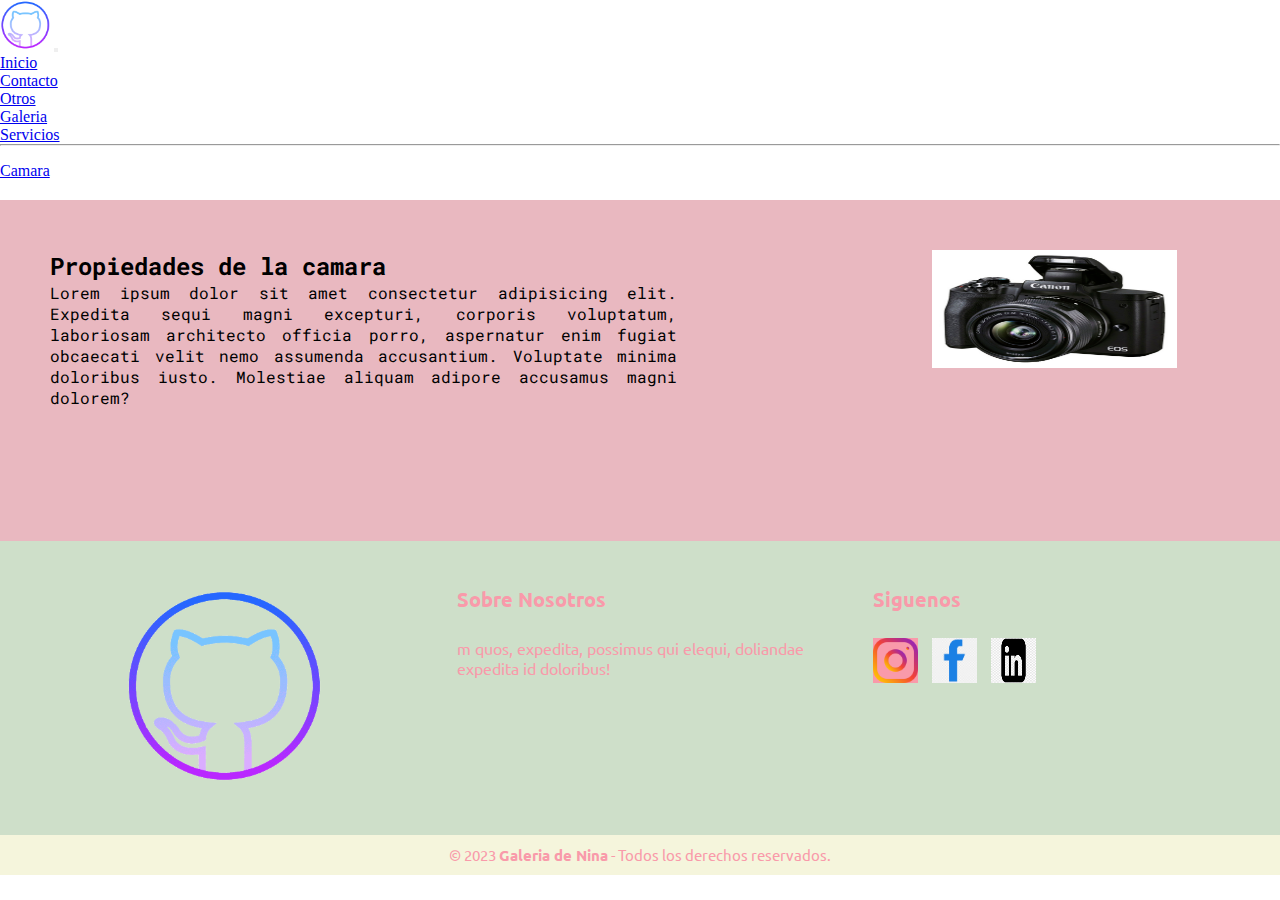
<file: pages/camara.html>
<!DOCTYPE html>
<html lang="es">
<head>
    <meta charset="UTF-8">
    <meta http-equiv="X-UA-Compatible" content="IE=edge">
    <meta name="viewport" content="width=device-width, initial-scale=1.0">
<link href="https://cdn.jsdelivr.net/npm/bootstrap@5.3.0-alpha2/dist/css/bootstrap.min.css" rel="stylesheet" integrity="sha384-aFq/bzH65dt+w6FI2ooMVUpc+21e0SRygnTpmBvdBgSdnuTN7QbdgL+OapgHtvPp" crossorigin="anonymous">
    
    <link rel="stylesheet" href="../css/style.css">
    <link rel="preconnect" href="https://fonts.googleapis.com">
<link rel="preconnect" href="https://fonts.gstatic.com" crossorigin>
<link href="https://fonts.googleapis.com/css2?family=Roboto+Mono:wght@500&family=Ubuntu:wght@500&display=swap" rel="stylesheet">
<link rel="icon" href="../img/michi-log-png.png">
<title>Camara</title>
    
</head>
<body>
    

</html>
<header>
    <nav class="navbar navbar-expand-lg bg-body-tertiary">
        <div class="container-fluid">
          <a class="navbar-brand" href="../index.html"><img src="../img/michi-log-png.png" width="50px" height="50px"></a>
          <button class="navbar-toggler" type="button" data-bs-toggle="collapse" data-bs-target="#navbarSupportedContent" aria-controls="navbarSupportedContent" aria-expanded="false" aria-label="Toggle navigation">
            <span class="navbar-toggler-icon"></span>
          </button>
          <div class="collapse navbar-collapse" id="navbarSupportedContent">
            <ul class="navbar-nav me-auto mb-2 mb-lg-0">
              <li class="nav-item">
                <a class="nav-link active" aria-current="page" href="../index.html">Inicio</a>
              </li>
              <li class="nav-item">
                <a class="nav-link" href="../pages/contacto.html">Contacto</a>
              </li>
              <li class="nav-item dropdown">
                <a class="nav-link dropdown-toggle" href="#" role="button" data-bs-toggle="dropdown" aria-expanded="false">
                  Otros
                </a>
                <ul class="dropdown-menu">
                  <li><a class="dropdown-item" href="../pages/galeria.html">Galeria</a></li>
                  <li><a class="dropdown-item" href="../pages/servicios.html">Servicios</a></li>
                  <li><hr class="dropdown-divider"></li>
                  <li><a class="dropdown-item" href="../pages/camara.html">Camara</a></li>
                </ul>
              </li>
            </ul>
          </div>
        </div>
      </nav>
</header>

    <main>
        <div class="box-camara">
            <div class="box-camara-text"><h2>Propiedades de la camara</h2>
            <p>Lorem ipsum dolor sit amet consectetur adipisicing elit. Expedita sequi magni excepturi, corporis voluptatum, laboriosam architecto officia porro, aspernatur enim fugiat obcaecati velit nemo assumenda accusantium. Voluptate minima doloribus iusto.
            Molestiae aliquam adipore accusamus magni dolorem?</p></div>
            <div class="box-camara-img"><img src="../img/camara-1.png" alt=""></div>
        </div>
    </main>




    <footer class="pie-de-pagina">
        <div class="grupo-1">
            <div class="box">
                <figure>
                    <a href="#">
                        <img src="../img/michi-log-png.png" alt="">
                    </a>
                </figure>
            </div>
            <div class="box">
                <h2>
                    Sobre Nosotros
                </h2>
                <p>
                    m quos, expedita, possimus qui elequi, doliandae expedita id doloribus!
                </p>
            </div>
            <div class="box">
                <h2>
                    Siguenos
                </h2>
                <div class="red-social">
                    <a href="#">
                        <img src="../img/logo-instagram.png" alt="">
                    </a>
                    <a href="#">
                        <img src="../img/logo-facebook.png" alt="">
                    </a>
                    <a href="#">
                        <img src="../img/logo-linkedin.png" alt="">
                    </a>
                </div>
            </div>
        </div>
        <div class="grupo-2">
            <small>&copy; 2023 <b>Galeria de Nina</b> - Todos los derechos reservados.</small>
        </div>
    </footer>
    <script src="https://cdn.jsdelivr.net/npm/bootstrap@5.3.0-alpha2/dist/js/bootstrap.bundle.min.js" integrity="sha384-qKXV1j0HvMUeCBQ+QVp7JcfGl760yU08IQ+GpUo5hlbpg51QRiuqHAJz8+BrxE/N" crossorigin="anonymous"></script>
</body>
</html>
</file>
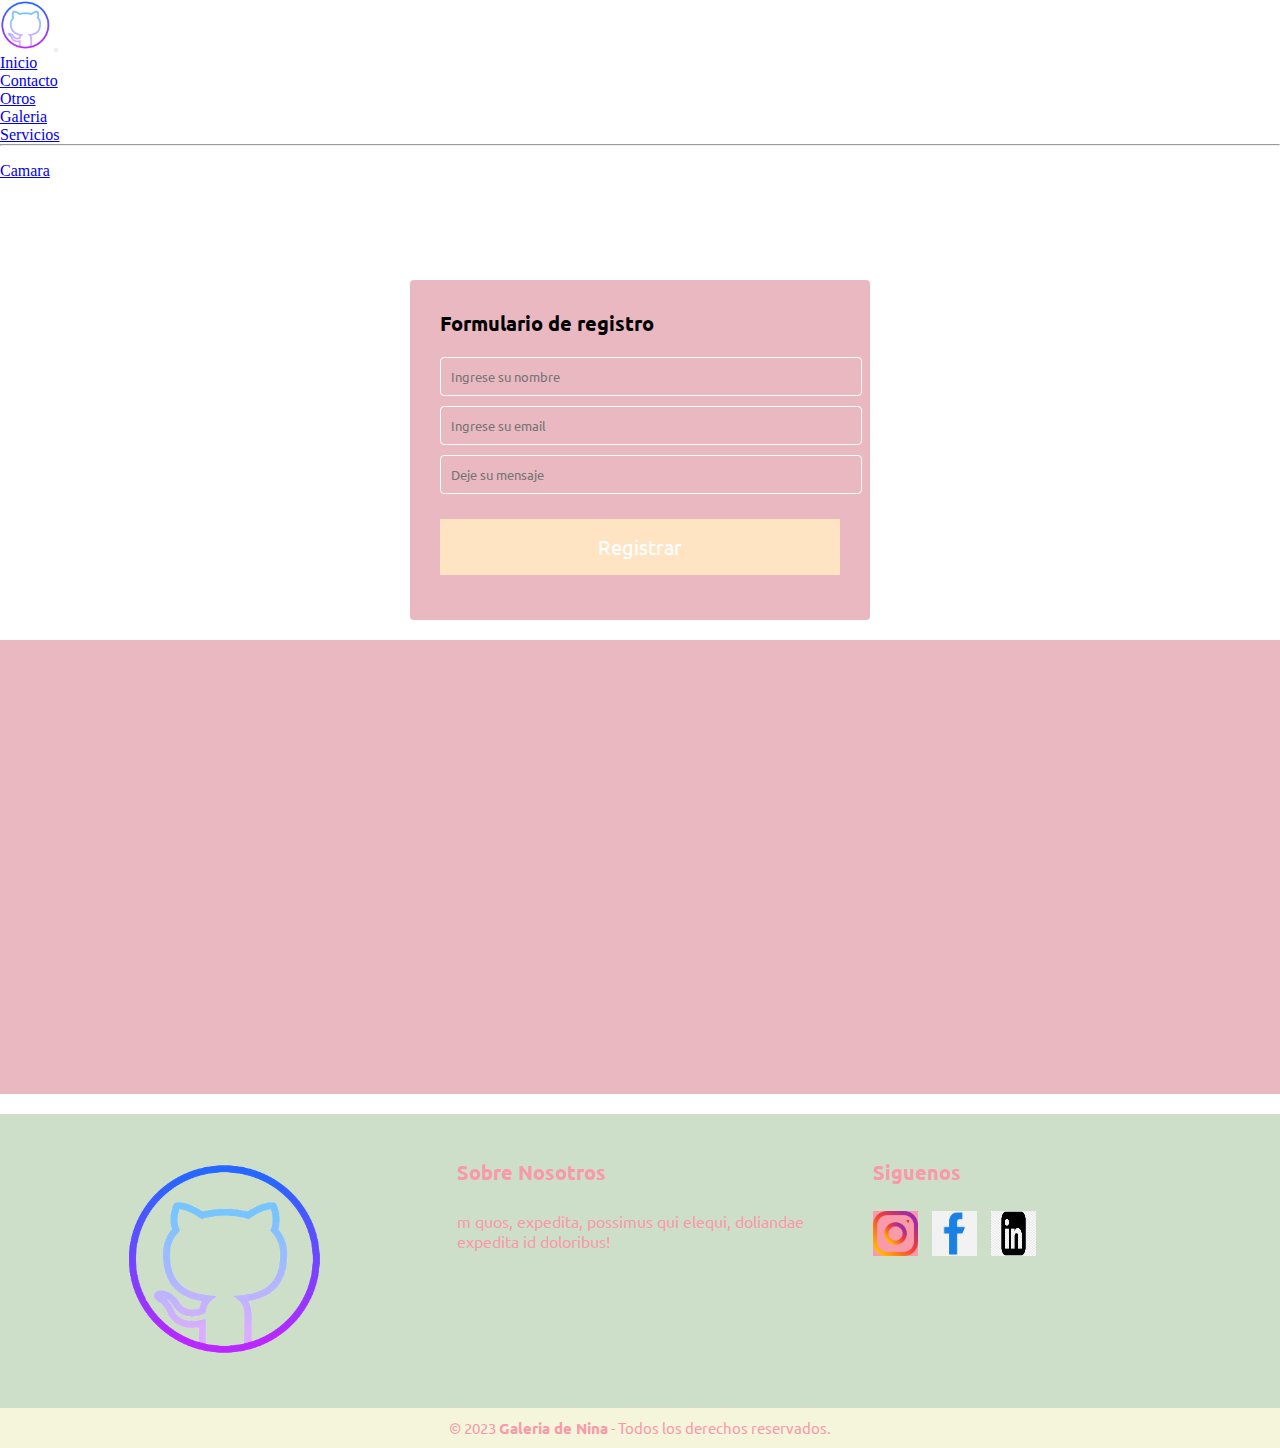
<file: pages/contacto.html>
<!DOCTYPE html>
<html lang="es">
<head>
    <meta charset="UTF-8">
    <meta http-equiv="X-UA-Compatible" content="IE=edge">
    <meta name="viewport" content="width=device-width, initial-scale=1.0">
<link href="https://cdn.jsdelivr.net/npm/bootstrap@5.3.0-alpha2/dist/css/bootstrap.min.css" rel="stylesheet" integrity="sha384-aFq/bzH65dt+w6FI2ooMVUpc+21e0SRygnTpmBvdBgSdnuTN7QbdgL+OapgHtvPp" crossorigin="anonymous">
    
    <link rel="stylesheet" href="../css/style.css">
    <link rel="preconnect" href="https://fonts.googleapis.com">
<link rel="preconnect" href="https://fonts.gstatic.com" crossorigin>
<link href="https://fonts.googleapis.com/css2?family=Roboto+Mono:wght@500&family=Ubuntu:wght@500&display=swap" rel="stylesheet">
<link rel="icon" href="../img/michi-log-png.png">
<title>Contacto</title>
    
</head>

<body>
    <header>
        <nav class="navbar navbar-expand-lg bg-body-tertiary">
            <div class="container-fluid">
              <a class="navbar-brand" href="../index.html"><img src="../img/michi-log-png.png" width="50px" height="50px"></a>
              <button class="navbar-toggler" type="button" data-bs-toggle="collapse" data-bs-target="#navbarSupportedContent" aria-controls="navbarSupportedContent" aria-expanded="false" aria-label="Toggle navigation">
                <span class="navbar-toggler-icon"></span>
              </button>
              <div class="collapse navbar-collapse" id="navbarSupportedContent">
                <ul class="navbar-nav me-auto mb-2 mb-lg-0">
                  <li class="nav-item">
                    <a class="nav-link active" aria-current="page" href="../index.html">Inicio</a>
                  </li>
                  <li class="nav-item">
                    <a class="nav-link" href="../pages/contacto.html">Contacto</a>
                  </li>
                  <li class="nav-item dropdown">
                    <a class="nav-link dropdown-toggle" href="#" role="button" data-bs-toggle="dropdown" aria-expanded="false">
                      Otros
                    </a>
                    <ul class="dropdown-menu">
                      <li><a class="dropdown-item" href="../pages/galeria.html">Galeria</a></li>
                      <li><a class="dropdown-item" href="../pages/servicios.html">Servicios</a></li>
                      <li><hr class="dropdown-divider"></li>
                      <li><a class="dropdown-item" href="../pages/camara.html">Camara</a></li>
                    </ul>
                  </li>
                </ul>
              </div>
            </div>
          </nav>
    </header>  
    
    <main>
        <form action="" class="form-register">
            <h4>
                Formulario de registro
            </h4>
            
        <input class= "controls" type="text" name="nombre" placeholder="Ingrese su nombre">
    
        <input class= "controls" type="email" name="correo" placeholder="Ingrese su email">
    
        <input class= "controls" type="text" name="descripcion" placeholder="Deje su mensaje">
        
        <input class="button" type="submit" value="Registrar">
        </form>
        <div class= "box-iframe-maps">
            <iframe src="https://www.google.com/maps/embed?pb=!1m18!1m12!1m3!1d32368.479514349805!2d-64.20419831450353!3d-31.48796504649355!2m3!1f0!2f0!3f0!3m2!1i1024!2i768!4f13.1!3m3!1m2!1s0x9432a3df896024af%3A0xfac12a594425f547!2sUniversidad%20Cat%C3%B3lica%20de%20C%C3%B3rdoba%20(U.C.C.)%20%E2%80%93%20Jesuitas%20%5BCampus%5D!5e0!3m2!1ses!2sar!4v1679333113341!5m2!1ses!2sar" style="border:0;" allowfullscreen="" loading="lazy" referrerpolicy="no-referrer-when-downgrade"></iframe>
        </div>
    </main>
    
    
    
    
    
    
        <footer class="pie-de-pagina">
            <div class="grupo-1">
                <div class="box">
                    <figure>
                        <a href="#">
                            <img src="../img/michi-log-png.png" alt="">
                        </a>
                    </figure>
                </div>
                <div class="box">
                    <h2>
                        Sobre Nosotros
                    </h2>
                    <p>
                        m quos, expedita, possimus qui elequi, doliandae expedita id doloribus!
                    </p>
                </div>
                <div class="box">
                    <h2>
                        Siguenos
                    </h2>
                    <div class="red-social">
                        <a href="#">
                            <img src="../img/logo-instagram.png" alt="">
                        </a>
                        <a href="#">
                            <img src="../img/logo-facebook.png" alt="">
                        </a>
                        <a href="#">
                            <img src="../img/logo-linkedin.png" alt="">
                        </a>
                    </div>
                </div>
            </div>
            <div class="grupo-2">
                <small>&copy; 2023 <b>Galeria de Nina</b> - Todos los derechos reservados.</small>
            </div>
        </footer>
        <script src="https://cdn.jsdelivr.net/npm/bootstrap@5.3.0-alpha2/dist/js/bootstrap.bundle.min.js" integrity="sha384-qKXV1j0HvMUeCBQ+QVp7JcfGl760yU08IQ+GpUo5hlbpg51QRiuqHAJz8+BrxE/N" crossorigin="anonymous"></script>
</body>

</html>
</file>
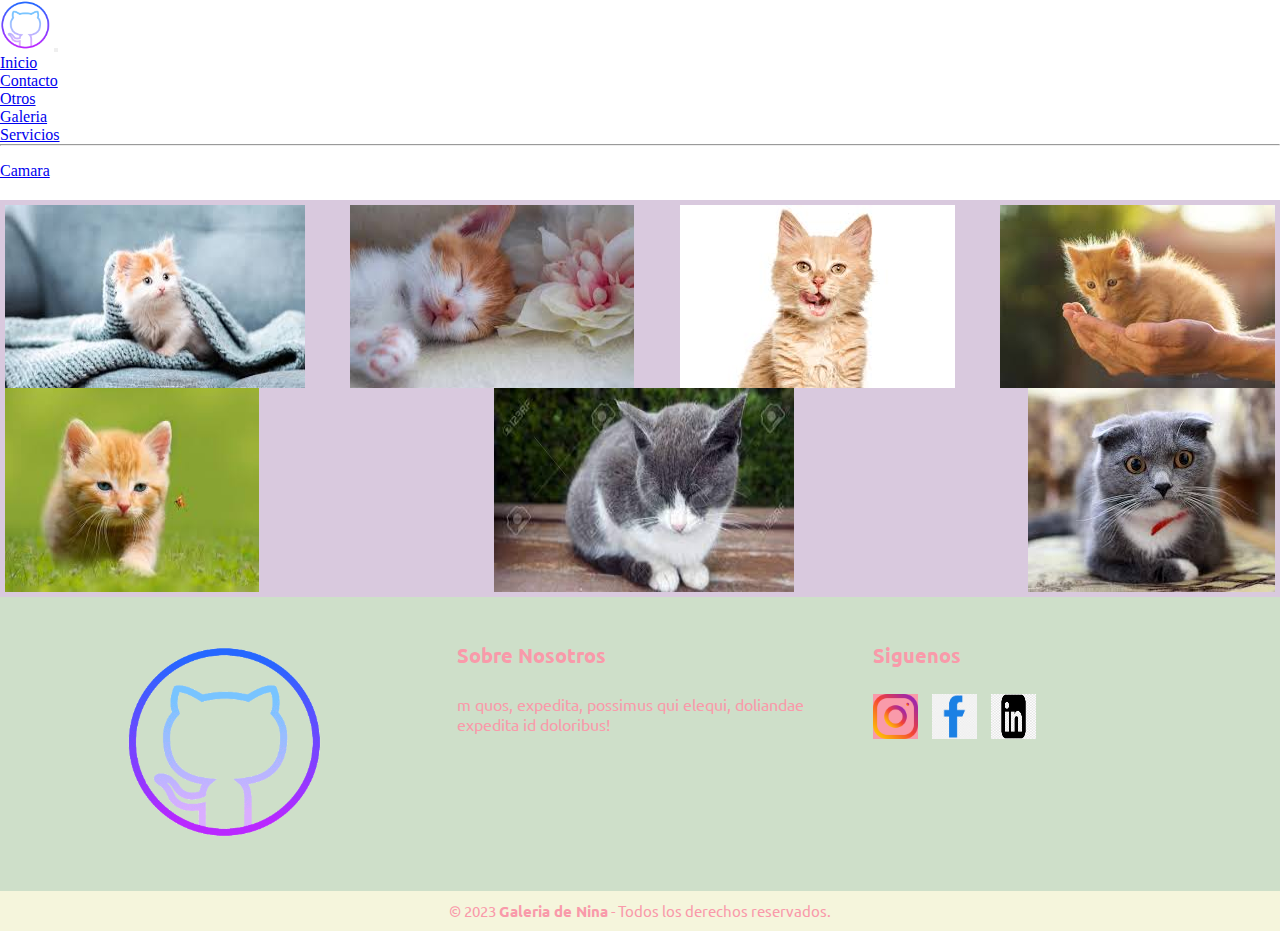
<file: pages/galeria.html>
<!DOCTYPE html>
<html lang="es">
<head>
    <meta charset="UTF-8">
    <meta http-equiv="X-UA-Compatible" content="IE=edge">
    <meta name="viewport" content="width=device-width, initial-scale=1.0">
<link href="https://cdn.jsdelivr.net/npm/bootstrap@5.3.0-alpha2/dist/css/bootstrap.min.css" rel="stylesheet" integrity="sha384-aFq/bzH65dt+w6FI2ooMVUpc+21e0SRygnTpmBvdBgSdnuTN7QbdgL+OapgHtvPp" crossorigin="anonymous">
    
    <link rel="stylesheet" href="../css/style.css">
    <link rel="preconnect" href="https://fonts.googleapis.com">
<link rel="preconnect" href="https://fonts.gstatic.com" crossorigin>
<link href="https://fonts.googleapis.com/css2?family=Roboto+Mono:wght@500&family=Ubuntu:wght@500&display=swap" rel="stylesheet">
<link rel="icon" href="../img/michi-log-png.png">
<title>Galeria</title>
    
</head>
<body>
    

</html>
<header>
    <nav class="navbar navbar-expand-lg bg-body-tertiary">
        <div class="container-fluid">
          <a class="navbar-brand" href="../index.html"><img src="../img/michi-log-png.png" width="50px" height="50px"></a>
          <button class="navbar-toggler" type="button" data-bs-toggle="collapse" data-bs-target="#navbarSupportedContent" aria-controls="navbarSupportedContent" aria-expanded="false" aria-label="Toggle navigation">
            <span class="navbar-toggler-icon"></span>
          </button>
          <div class="collapse navbar-collapse" id="navbarSupportedContent">
            <ul class="navbar-nav me-auto mb-2 mb-lg-0">
              <li class="nav-item">
                <a class="nav-link active" aria-current="page" href="../index.html">Inicio</a>
              </li>
              <li class="nav-item">
                <a class="nav-link" href="../pages/contacto.html">Contacto</a>
              </li>
              <li class="nav-item dropdown">
                <a class="nav-link dropdown-toggle" href="#" role="button" data-bs-toggle="dropdown" aria-expanded="false">
                  Otros
                </a>
                <ul class="dropdown-menu">
                  <li><a class="dropdown-item" href="../pages/galeria.html">Galeria</a></li>
                  <li><a class="dropdown-item" href="../pages/servicios.html">Servicios</a></li>
                  <li><hr class="dropdown-divider"></li>
                  <li><a class="dropdown-item" href="../pages/camara.html">Camara</a></li>
                </ul>
              </li>
            </ul>
          </div>
        </div>
      </nav>
</header>
    <main>
        <section class="box-galeria">
            <img src="../img/gatito-1.jpg" alt="">
            <img src="../img/gatito-2.jpg" alt="">
            <img src="../img/gatito3.jpg" alt="">
            <img src="../img/gatito-4.jpg" alt="">
            <img src="../img/gatito-5.jpg" alt="">
            <img src="../img/gatito-6.jpg" alt="">
            <img src="../img/gatito-7.jpg" alt="">
        </section>
    </main>


    <footer class="pie-de-pagina">
        <div class="grupo-1">
            <div class="box">
                <figure>
                    <a href="#">
                        <img src="../img/michi-log-png.png" alt="">
                    </a>
                </figure>
            </div>
            <div class="box">
                <h2>
                    Sobre Nosotros
                </h2>
                <p>
                    m quos, expedita, possimus qui elequi, doliandae expedita id doloribus!
                </p>
            </div>
            <div class="box">
                <h2>
                    Siguenos
                </h2>
                <div class="red-social">
                    <a href="#">
                        <img src="../img/logo-instagram.png" alt="">
                    </a>
                    <a href="#">
                        <img src="../img/logo-facebook.png" alt="">
                    </a>
                    <a href="#">
                        <img src="../img/logo-linkedin.png" alt="">
                    </a>
                </div>
            </div>
        </div>
        <div class="grupo-2">
            <small>&copy; 2023 <b>Galeria de Nina</b> - Todos los derechos reservados.</small>
        </div>
    </footer>
</header>
<script src="https://cdn.jsdelivr.net/npm/bootstrap@5.3.0-alpha2/dist/js/bootstrap.bundle.min.js" integrity="sha384-qKXV1j0HvMUeCBQ+QVp7JcfGl760yU08IQ+GpUo5hlbpg51QRiuqHAJz8+BrxE/N" crossorigin="anonymous"></script>
</body>
</html>
</file>
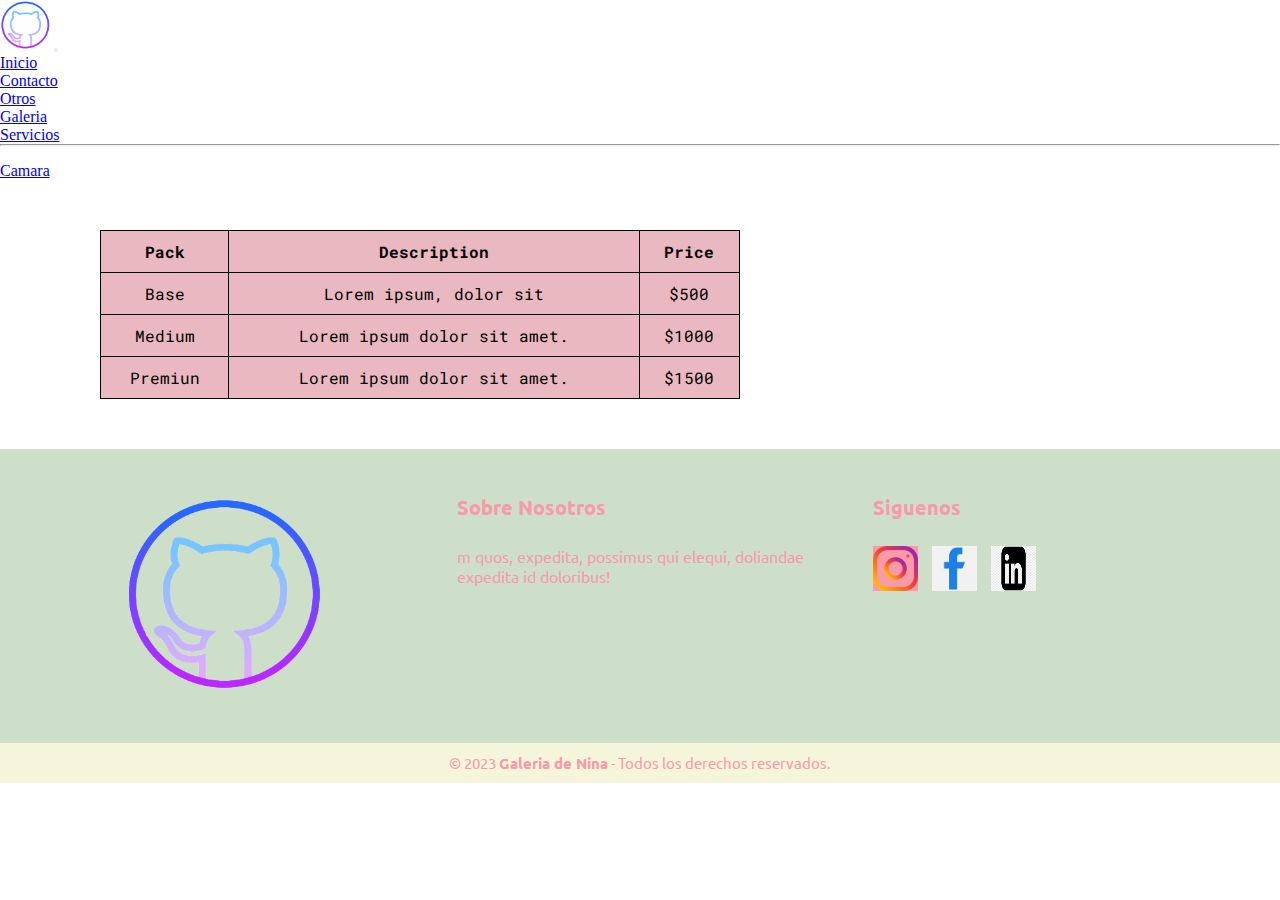
<file: pages/servicios.html>
<!DOCTYPE html>
<html lang="en">
<head>
    <meta charset="UTF-8">
    <meta http-equiv="X-UA-Compatible" content="IE=edge">
    <meta name="viewport" content="width=device-width, initial-scale=1.0">
<link href="https://cdn.jsdelivr.net/npm/bootstrap@5.3.0-alpha2/dist/css/bootstrap.min.css" rel="stylesheet" integrity="sha384-aFq/bzH65dt+w6FI2ooMVUpc+21e0SRygnTpmBvdBgSdnuTN7QbdgL+OapgHtvPp" crossorigin="anonymous">
    

    <link rel="stylesheet" href="../css/style.css">

    <link rel="preconnect" href="https://fonts.googleapis.com">
<link rel="preconnect" href="https://fonts.gstatic.com" crossorigin>
<link href="https://fonts.googleapis.com/css2?family=Roboto+Mono:wght@500&family=Ubuntu:wght@500&display=swap" rel="stylesheet">
<link rel="icon" href="../img/michi-log-png.png">
<title>Servicios</title>
    
</head>
<body>
    
</html>
<header>
    <nav class="navbar navbar-expand-lg bg-body-tertiary">
        <div class="container-fluid">
          <a class="navbar-brand" href="../index.html"><img src="../img/michi-log-png.png" width="50px" height="50px"></a>
          <button class="navbar-toggler" type="button" data-bs-toggle="collapse" data-bs-target="#navbarSupportedContent" aria-controls="navbarSupportedContent" aria-expanded="false" aria-label="Toggle navigation">
            <span class="navbar-toggler-icon"></span>
          </button>
          <div class="collapse navbar-collapse" id="navbarSupportedContent">
            <ul class="navbar-nav me-auto mb-2 mb-lg-0">
              <li class="nav-item">
                <a class="nav-link active" aria-current="page" href="../index.html">Inicio</a>
              </li>
              <li class="nav-item">
                <a class="nav-link" href="../pages/contacto.html">Contacto</a>
              </li>
              <li class="nav-item dropdown">
                <a class="nav-link dropdown-toggle" href="#" role="button" data-bs-toggle="dropdown" aria-expanded="false">
                  Otros
                </a>
                <ul class="dropdown-menu">
                  <li><a class="dropdown-item" href="../pages/galeria.html">Galeria</a></li>
                  <li><a class="dropdown-item" href="../pages/servicios.html">Servicios</a></li>
                  <li><hr class="dropdown-divider"></li>
                  <li><a class="dropdown-item" href="../pages/camara.html">Camara</a></li>
                </ul>
              </li>
            </ul>
          </div>
        </div>
      </nav>
</header>

<main>
    <table>
        <tr>
            <th>Pack</th>
            <th>Description</th>
            <th>Price</th>
        </tr>
        <tr>
            <td>Base</td>
            <td>Lorem ipsum, dolor sit</td>
            <td>$500</td>
        </tr>
        <tr>
            <td>Medium</td>
            <td>Lorem ipsum dolor sit amet.</td>
            <td>$1000</td>
        </tr>
        <tr>
            <td>Premiun</td>
            <td>Lorem ipsum dolor sit amet.</td>
            <td>$1500</td>
        </tr>
    </table>
</main>




    <footer class="pie-de-pagina">
        <div class="grupo-1">
            <div class="box">
                <figure>
                    <a href="#">
                        <img src="../img/michi-log-png.png" alt="">
                    </a>
                </figure>
            </div>
            <div class="box">
                <h2>
                    Sobre Nosotros
                </h2>
                <p>
                    m quos, expedita, possimus qui elequi, doliandae expedita id doloribus!
                </p>
            </div>
            <div class="box">
                <h2>
                    Siguenos
                </h2>
                <div class="red-social">
                    <a href="#">
                        <img src="../img/logo-instagram.png" alt="">
                    </a>
                    <a href="#">
                        <img src="../img/logo-facebook.png" alt="">
                    </a>
                    <a href="#">
                        <img src="../img/logo-linkedin.png" alt="">
                    </a>
                </div>
            </div>
        </div>
        <div class="grupo-2">
            <small>&copy; 2023 <b>Galeria de Nina</b> - Todos los derechos reservados.</small>
        </div>
    </footer>
    <script src="https://cdn.jsdelivr.net/npm/bootstrap@5.3.0-alpha2/dist/js/bootstrap.bundle.min.js" integrity="sha384-qKXV1j0HvMUeCBQ+QVp7JcfGl760yU08IQ+GpUo5hlbpg51QRiuqHAJz8+BrxE/N" crossorigin="anonymous"></script>
</body>
</html>
</file>
<file: css/style.css>
*{
    margin: 0;
    padding: 0;
}

/*Menu de navegacion*/

/*Dandole estilos al slider del index*/
.slide{
    width: 100%;
    height: 100%;
    margin-top: 5px;
}
.slide ul{
    display: flex;
    padding: 0;
    width: 100%;
}
.slide li{
    list-style: none;
    width: 100%;
}
.slide img{
    width: 100%;
    height: 628px;
}
/*Dandole estilos al main del index*/
.box-target1-main{
    margin-top: 20px;
    background-color: #e9b8c0;
    font-family: 'Roboto Mono', monospace;
    width: 100%;
    padding: 50px 50px 50px 50px;
    display: inline-block;
    display: flex;
}
.box-target1-main-text{
    width: 49%;
    height: 49%;
    text-align: justify;
}
.box-target1-main-img{
    display: inline-block;
    text-align: right;
}
.box-target1-main-img img{
    width: 49%;
    height: 49%;
}
.box-iframe-main{
    margin-top: 20px;
    margin-bottom: 20px;
    background-color: #e9b8c0;
    width: 100%;
    padding: 50px 50px 50px 50px;
    text-align: center;
}
.box-iframe-main iframe{
    width: 500px;
    height: 350px;
}
/*Dandole estilos a la pagina de galeria*/
.box-galeria{
    margin-top: 20px;
    background-color: #d9c9de;
    display: inline-block;
    display: flex;
    flex-direction: row;
    flex-wrap: wrap;
    justify-content: space-between;
    padding: 5px;
    text-align: justify;
}
/*Fin de estilos en la pagina de galeria*/

/*Aqui le doy estilos a la pagina de camara*/
.box-camara{
    margin-top: 20px;
    background-color: #e9b8c0;
    font-family: 'Roboto Mono', monospace;
    width: 100%;
    padding: 50px 50px 50px 50px;
    display: inline-block;
    display: flex;
    
}
.box-camara-text{
    width: 49%;
    height: 49%;
    text-align: justify;
}
.box-camara-img{
    display: inline-block;
    text-align: right;
}
.box-camara-img img{
    width: 49%;
    height: 49%;
}
/*Fin de estilos a la pagina de camara*/

/*Colocando estilos a la pagina de servicios*/
table, th, td{
    border: 1px solid black;
    border-collapse: collapse;   
}
th, td{
    padding: 10px;
}
table{
    margin: 50px 100px 50px 100px;
    width: 50%;
    text-align: center;
    justify-content: center;
    font-family: 'Roboto Mono', monospace;
    background-color: #e9b8c0;
}
/*Fin de estilos en la pagina de servicios*/

/*Estileando el main de la pagina de contactos*/
.form-register{
    width: 400px;
    background-color: #e9b8c0;
    padding: 30px;
    margin: auto;
    margin-top: 100px;
    border-radius: 4px;
    font-family: 'Ubuntu', sans-serif;
}
.form-register h4{
    font-size: 20px;
    margin-bottom: 20px;
}
.controls{
    width: 100%;
    background-color: #e9b8c0;
    padding: 10px;
    border-radius: 4px;
    margin-bottom: 10px;
    border: 1px solid white;
    font-family: 'Ubuntu', sans-serif;
}
.form-register .button{
    width: 100%;
    background-color: bisque;
    border: none;
    padding: 15px;
    color: white;
    margin: 15px 0px;
    font-size: 20px;
    font-family: 'Ubuntu', sans-serif;
}
.box-iframe-maps{
    margin-top: 20px;
    margin-bottom: 20px;
    background-color: #e9b8c0;
    width: 100%;
    padding: 50px 50px 50px 50px;
    text-align: center;
}
.box-iframe-maps iframe{
    width: 500px;
    height: 350px;
}
/*Fin de estilos de la pagina de contactos*/

/*Dandole estilos al footer*/
.pie-de-pagina{
    width: 100%;
    background-color: #cedfc9;
}
.pie-de-pagina .grupo-1{
    width: 100%;
    max-width: 1200px;
    margin: auto;
    display: grid;
    grid-template-columns: repeat(3, 1fr);
    grid-gap: 50px;
    padding: 45px 0px;
}
.pie-de-pagina .grupo-1 .box figure{
    width: 100%;
    height: 100%;
    display: flex;
    justify-content: center;
    align-items: center;
}
.pie-de-pagina .grupo-1 .box figure img{
    width: 200px;
    height: 200px;
}
.pie-de-pagina .grupo-1 .box h2{
    color: #f99aaa;
    margin-bottom: 25px;
    font-size: 20px;
    font-family: 'Ubuntu', sans-serif;
}
.pie-de-pagina .grupo-1 .box p{
    color: #f99aaa;
    margin-bottom: 10px;
    font-family: 'Ubuntu', sans-serif;
}
.pie-de-pagina .grupo-1 .red-social a{
    display: inline-block;
    text-decoration: none;
    width: 45px;
    height: 45px;
    line-height: 45px;
    color: white;
    margin-right: 10px;
    background-color: #f99aaa;
    text-align: center;
    transition: all 300ms ease;
}
.pie-de-pagina .grupo-1 .red-social a:hover{
    color: aqua;
}
.pie-de-pagina .grupo-1 .red-social img{
    width: 45px;
    height: 45px;
    display: inline-block;
    line-height: 45px;
    text-align: center;
    margin-right: 10px;
}
.pie-de-pagina .grupo-2{
    background-color: beige;
    text-align: center;
    padding: 10px 15px;
    color: #f99aaa;
}
.pie-de-pagina .grupo-2 small{
    font-size: 15px;
    font-family: 'Ubuntu', sans-serif;
}
</file>
